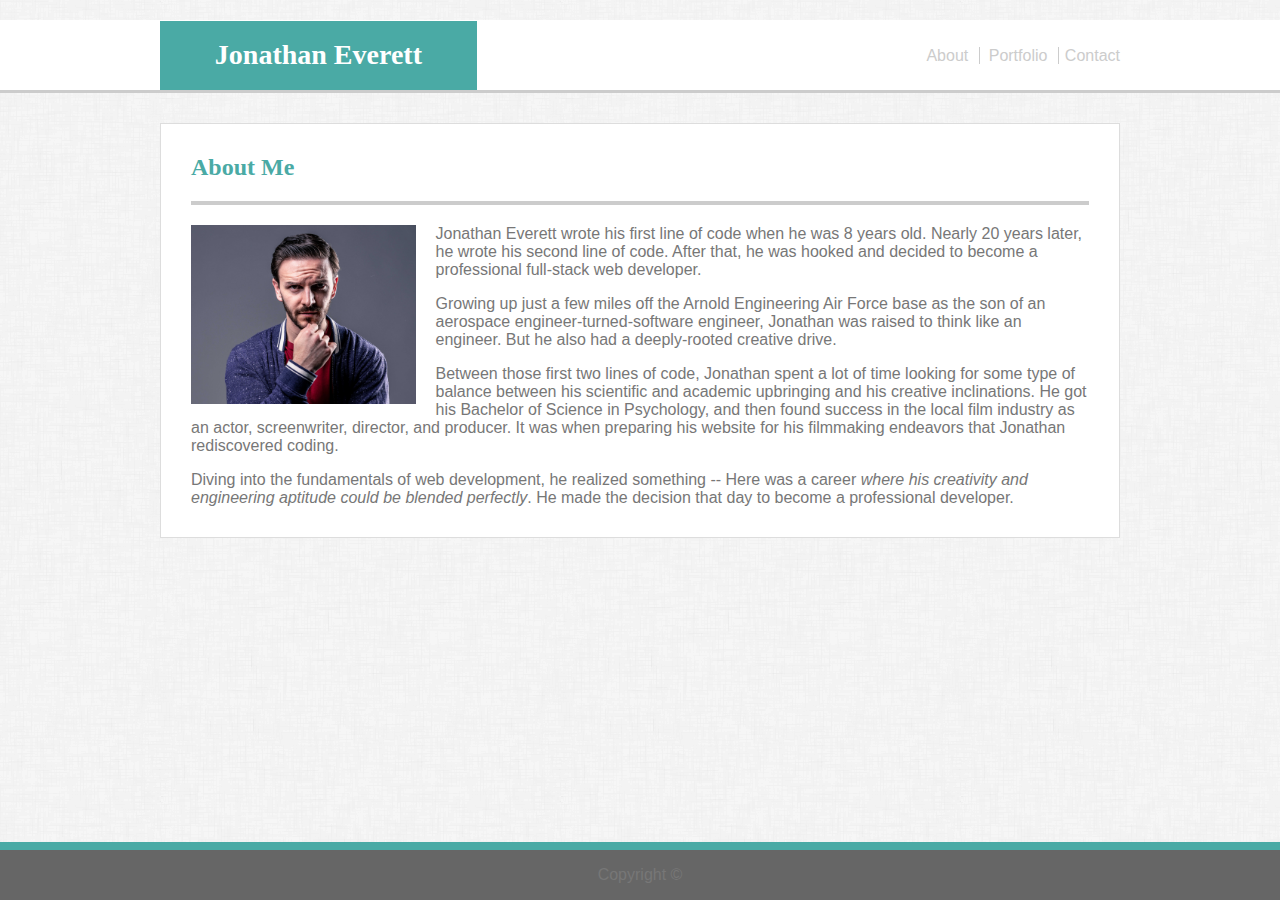
<file: index.html>
<!DOCTYPE html>
<html lang="en">
    <head>
        <title>Jonathan Everett</title>
        <meta charset="UTF-8">
        <meta name="description" content="developer portfolio">
        <meta name="keywords" content="HTML, CSS, JavaScript, React.js, Node.js, Bootstrap">
        <link rel="stylesheet" type="text/css" href="assets/css/style.css">
    </head>
    <body>
        <header>
            <div class="headerBox">
                <div class="myName">
                    <h1>Jonathan Everett</h1>
                </div>

                <nav class="navigation">
                    <a href="index.html" id="aboutNav">About</a>
                    <a href="portfolio.html" id="portfolioNav">Portfolio</a>
                    <a href="contact.html" id="contactNav">Contact</a>
                </nav>
            </div>
        </header>

        <section class="mainSection">
            <div class="mainWrapper">
                <h2>About Me</h2>

                <hr>

                <img src="assets/images/headshot1.jpg" class="clearfix hover" alt="headshot" id="headshot">
                <p>Jonathan Everett wrote his first line of code when he was 8 years old. Nearly 20 years later, he wrote his second line of code. After that, he was hooked and decided to become a professional full-stack web developer.</p>
                <p>Growing up just a few miles off the Arnold Engineering Air Force base as the son of an aerospace engineer-turned-software engineer, Jonathan was raised to think like an engineer. But he also had a deeply-rooted creative drive. </p>
                <p>Between those first two lines of code, Jonathan spent a lot of time looking for some type of balance between his scientific and academic upbringing and his creative inclinations. He got his Bachelor of Science in Psychology, and then found success in the local film industry as an actor, screenwriter, director, and producer. It was when preparing his website for his filmmaking endeavors that Jonathan rediscovered coding.</p>
                <p>Diving into the fundamentals of web development, he realized something -- Here was a career <em>where his creativity and engineering aptitude could be blended perfectly</em>. He made the decision that day to become a professional developer.</p>
            </div>
        </section>
        <footer>
            <p>Copyright &copy;</p>
        </footer>
    </body>
</html>
</file>
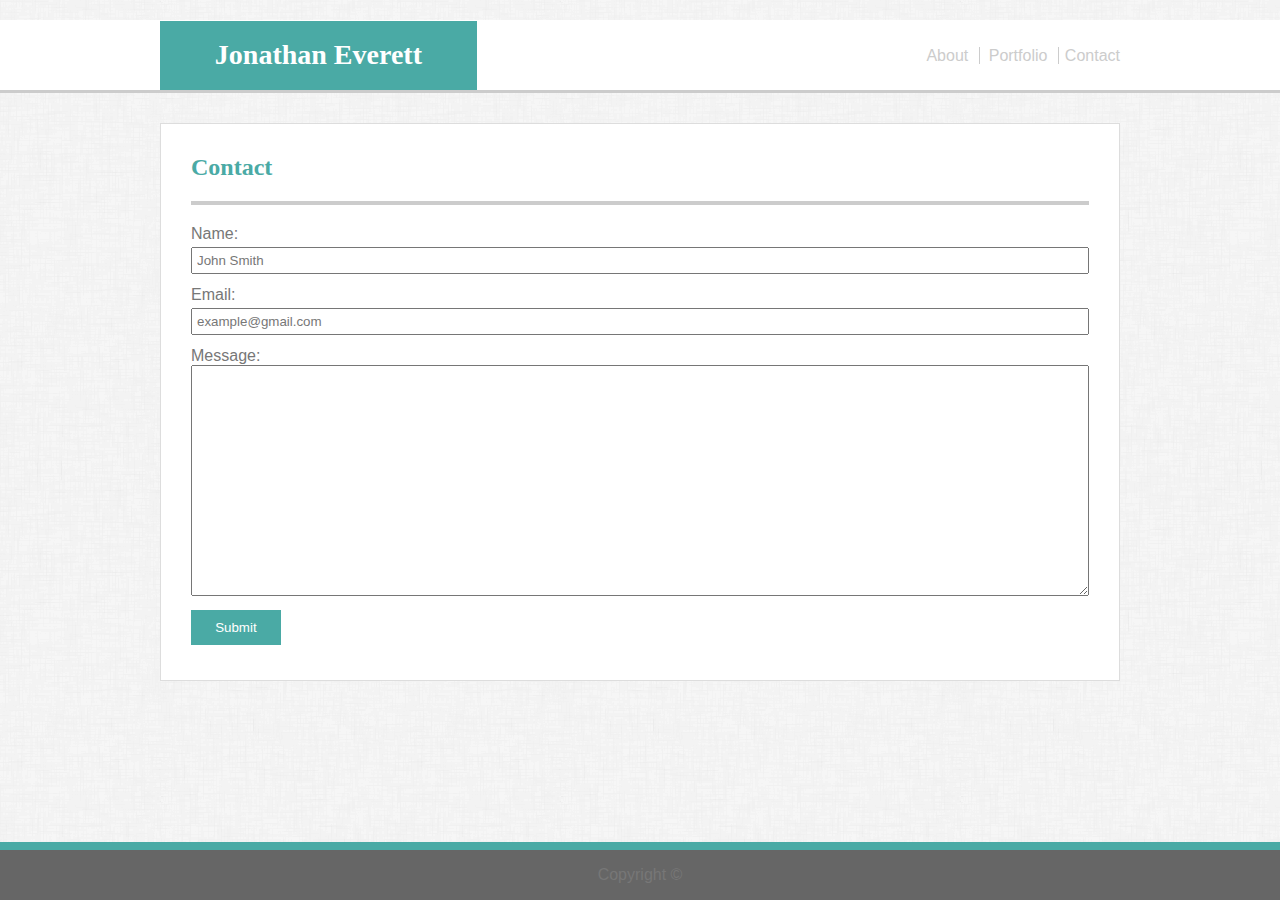
<file: contact.html>
<!DOCTYPE html>
<html lang="en">
    <head>
        <title>Contact Info</title>
        <meta charset="UTF-8">
        <meta name="description" content="developer portfolio">
        <meta name="keywords" content="HTML, CSS, JavaScript, React.js, Node.js, Bootstrap">
        <link rel="stylesheet" type="text/css" href="assets/css/style.css">
    </head>
    <body>
        <header>
            <div class="headerBox">
                <div class="myName">
                    <h1>Jonathan Everett</h1>
                </div>

                <nav class="navigation">
                    <a href="index.html" id="aboutNav">About</a>
                    <a href="portfolio.html" id="portfolioNav">Portfolio</a>
                    <a href="contact.html" id="contactNav">Contact</a>
                </nav>
            </div>
        </header>

        <section class="mainSection">
            <div class="mainWrapper">
                <h2>Contact</h2>

                <hr>

                <form>
                    Name:<br>
                    <input type="text" name="firstname" value="John Smith">
                    <br>
                    Email:<br>
                    <input type="text" name="email" value="example@gmail.com">
                    <br>
                    Message:<br>
                    <textarea id="message" rows="15" name="message" value="Type here..."></textarea>
                    <br>
                    <input id="submit" type="submit" value="Submit">
                </form>
            </div>
        </section>
        <footer>
            <p>Copyright &copy;</p>
        </footer>
    </body>
</html>
</file>
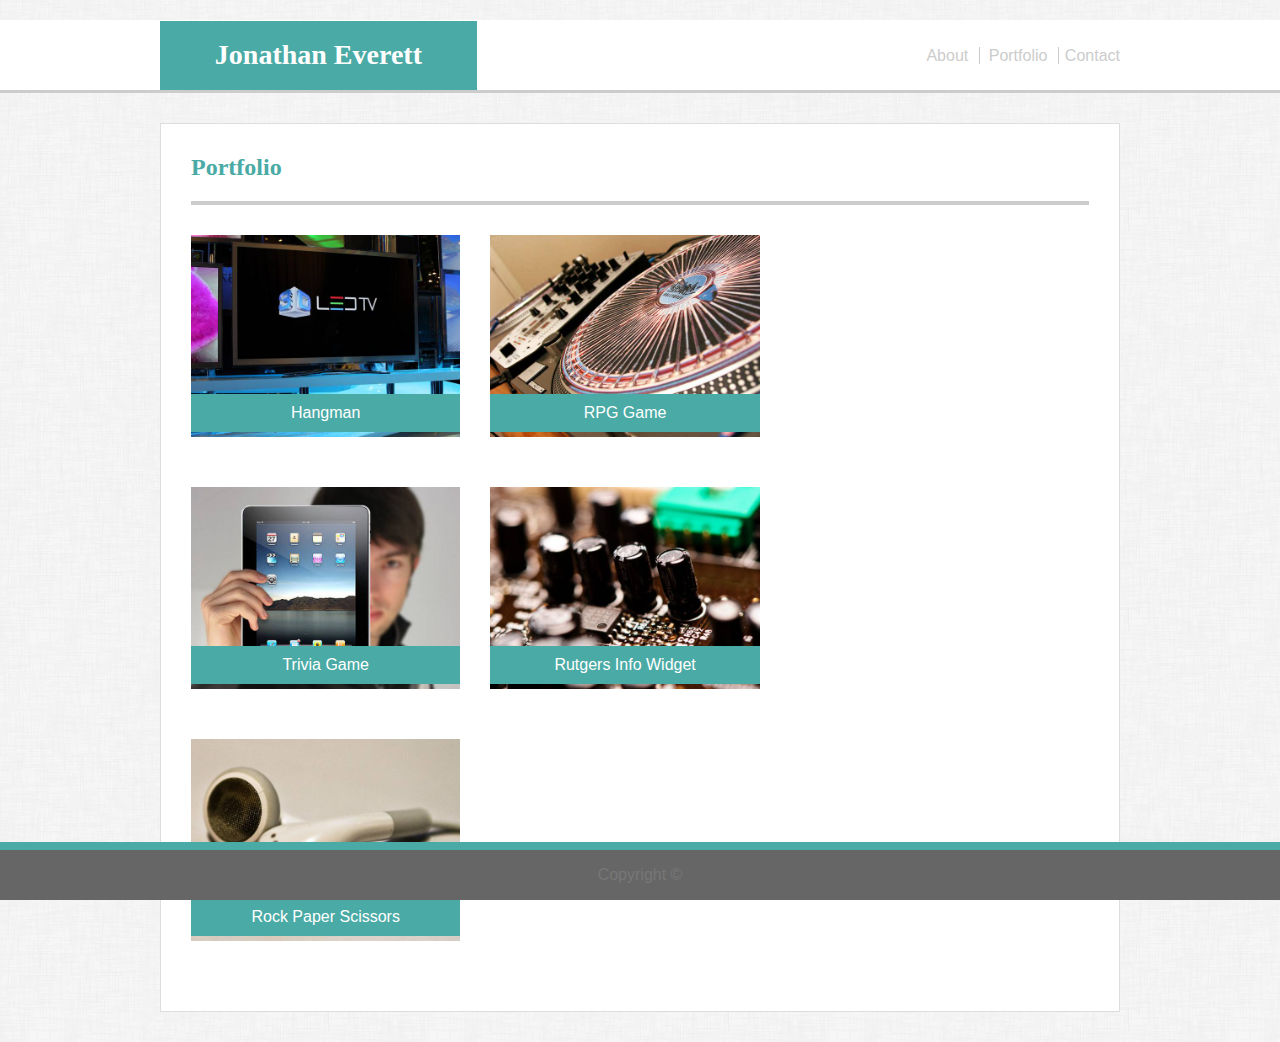
<file: portfolio.html>
<!DOCTYPE html>
<html lang="en">
    <head>
        <title>Portfolio</title>
        <meta charset="UTF-8">
        <meta name="description" content="developer portfolio">
        <meta name="keywords" content="HTML, CSS, JavaScript, React.js, Node.js, Bootstrap">
        <link rel="stylesheet" type="text/css" href="assets/css/style.css">
    </head>
    <body>
        <header>
            <div class="headerBox">
                <div class="myName">
                    <h1>Jonathan Everett</h1>
                </div>

                <nav class="navigation">
                    <a href="index.html" id="aboutNav">About</a>
                    <a href="portfolio.html" id="portfolioNav">Portfolio</a>
                    <a href="contact.html" id="contactNav">Contact</a>
                </nav>
            </div>
        </header>

        <section class="mainSection">
            <div class="mainWrapper">
                <h2>Portfolio</h2>

                <hr>
                <div class="clearfix">
                <div class="imageContainer hover">
                    <a href="#" target="_blank">
                        <img class="imageFloat" src="assets/images/hangman.jpg" alt="hangman">
                        <div class="absolute">Hangman</div>
                    </a>
                </div>

                <div class="imageContainer hover">
                    <a href="#" target="_blank">
                        <img class="imageFloat" src="assets/images/rpg.jpg" alt="rpg game">
                        <div class="absolute">RPG Game</div>
                    </a>
                    </div>
                </div>

                <div class="clearfix">
                    <div class="imageContainer hover">
                        <a href="#" target="_blank">
                            <img class="imageFloat clearfix" src="assets/images/trivia.jpg" alt="trivia game">
                            <div class="absolute">Trivia Game</div>
                        </a>
                    </div>
    
                <div class="imageContainer hover">
                        <a href="#" target="_blank">
                            <img class="imageFloat" src="assets/images/rutgers.jpg" alt="rutgers info widget">
                            <div class="absolute">Rutgers Info Widget</div>
                        </a>
                    </div>
                </div>
                <div class="clearfix">
                    <div class="imageContainer hover">
                        <a href="#" target="_blank">
                            <img class="imageFloat" src="assets/images/rockpaper.jpg" alt="rock paper scissors">
                            <div class="absolute">Rock Paper Scissors</div>
                        </a>
                    </div>
                </div>
                
            </div>
        </section>
        <footer>
                <p>Copyright &copy;</p>
        </footer>
    </body>
</html>
</file>
<file: assets/css/style.css>
* {
    font-family: 'Arial', 'Helvetica Neue', Helvetica, sans-serif;
    color: #777777;
    box-sizing: border-box;
    -webkit-box-sizing: border-box;
    -moz-box-sizing: border-box;
}

a {
    text-decoration: none;
    color: #cccccc;
}

a :hover {
    color: #FF5700;
}   a :active {
        color: #00FFF2;
    } a :visited {
            color: #B23D00;
        }


body {
    margin: 20px 0px 0px 0px;
    /* Background pattern from Toptal Subtle Patterns*/
    background-image: url(../images/dust_scratches.png);
}

h1 {
    color: #ffffff;
    background-color: #4aaaa5;
    font-family: 'Georgia', Times, 'Times New Roman', serif;
}

h2, h3, h4, h5, h6 {
    font-family: 'Georgia', Times, 'Times New Roman', serif;
    color: #4aaaa5;
}

hr {
    border: 2px solid #cccccc;
    margin-bottom: 20px;
}

header {
    background-color: #ffffff;
    border-bottom: 3px solid #cccccc;
    position: relative;
}

footer {
    background-color: #666666;
    width: 100%;
    text-align: center;
    border-top: 8px solid #4aaaa5;
    position: fixed;
    bottom: 0px;
}

.myName {
    text-align: center;
    font-size: 14px;
    background-color: #4aaaa5;
    position: absolute;
    left: 0;
    bottom: 0;
    width: 33%;
}

.headerBox {
    max-width: 960px;
    margin: 0 auto;
    position: relative;
    height: 70px;
}

.navigation {
    list-style-type: none;
    font-size: 16px;
    position: absolute;
    right: 0;
    top: 27px; 
} .navigation :hover {
    color: #FF5700;
    }   .navigation :active {
            color: #00FFF2;
        } a :visited {
                color: #B23D00;
            }

#aboutNav {
    padding-right: 6px;
}

#portfolioNav {
    border-left: 1px solid #cccccc;
    padding-left: 9px;
    padding-right: 6px;
}

#contactNav {
    border-left: 1px solid #cccccc;
    padding-left: 6px;
}

.floatList {
    float: left;
    margin-left: 12px;
    margin-top: 10px;
    color: #cccccc;
}

.mainSection {
    border: 1px solid #dddddd;
    background-color: #ffffff;
    clear: left;
    max-width: 960px;
    margin: 30px auto;
    overflow: auto;
}

.mainWrapper {
    margin: 30px;
}

/* Image-related stylings */

img {
    float: left;
    width: 100%;
    position: relative;
    margin-right: 20px;
}   

.hover:hover {
    box-shadow: 6px 6px #00FFF2;
}

.imageContainer {
    position: relative;
    width: 30%;
    float: left;
    overflow: auto;
    margin: 10px 30px 40px 0px;
}

#headshot {
    width: 25%;
    overflow: auto;
}

.clearfix::after {
    content: "";
    clear: both;
    display: table;
}

.absolute {
    position: absolute;
    bottom: 5px;
    width: 100%;
    margin: auto;
    text-align: center;
    background-color: #4aaaa5;
    color: #ffffff;
    padding-top: 10px;
    padding-bottom: 10px;
}

/* Contact page styles here */

input {
    width: 100%;
    padding: 4px;
    margin-top: 4px;
    margin-bottom: 12px;
}   

#message {
    width: 100%;
}

#submit {
    width: 10%;
    background-color: #4aaaa5;
    color: #ffffff;
    margin: 10px 0px 5px 0px;
    border: none;
    padding-top: 10px;
    padding-bottom: 10px;
}
</file>
